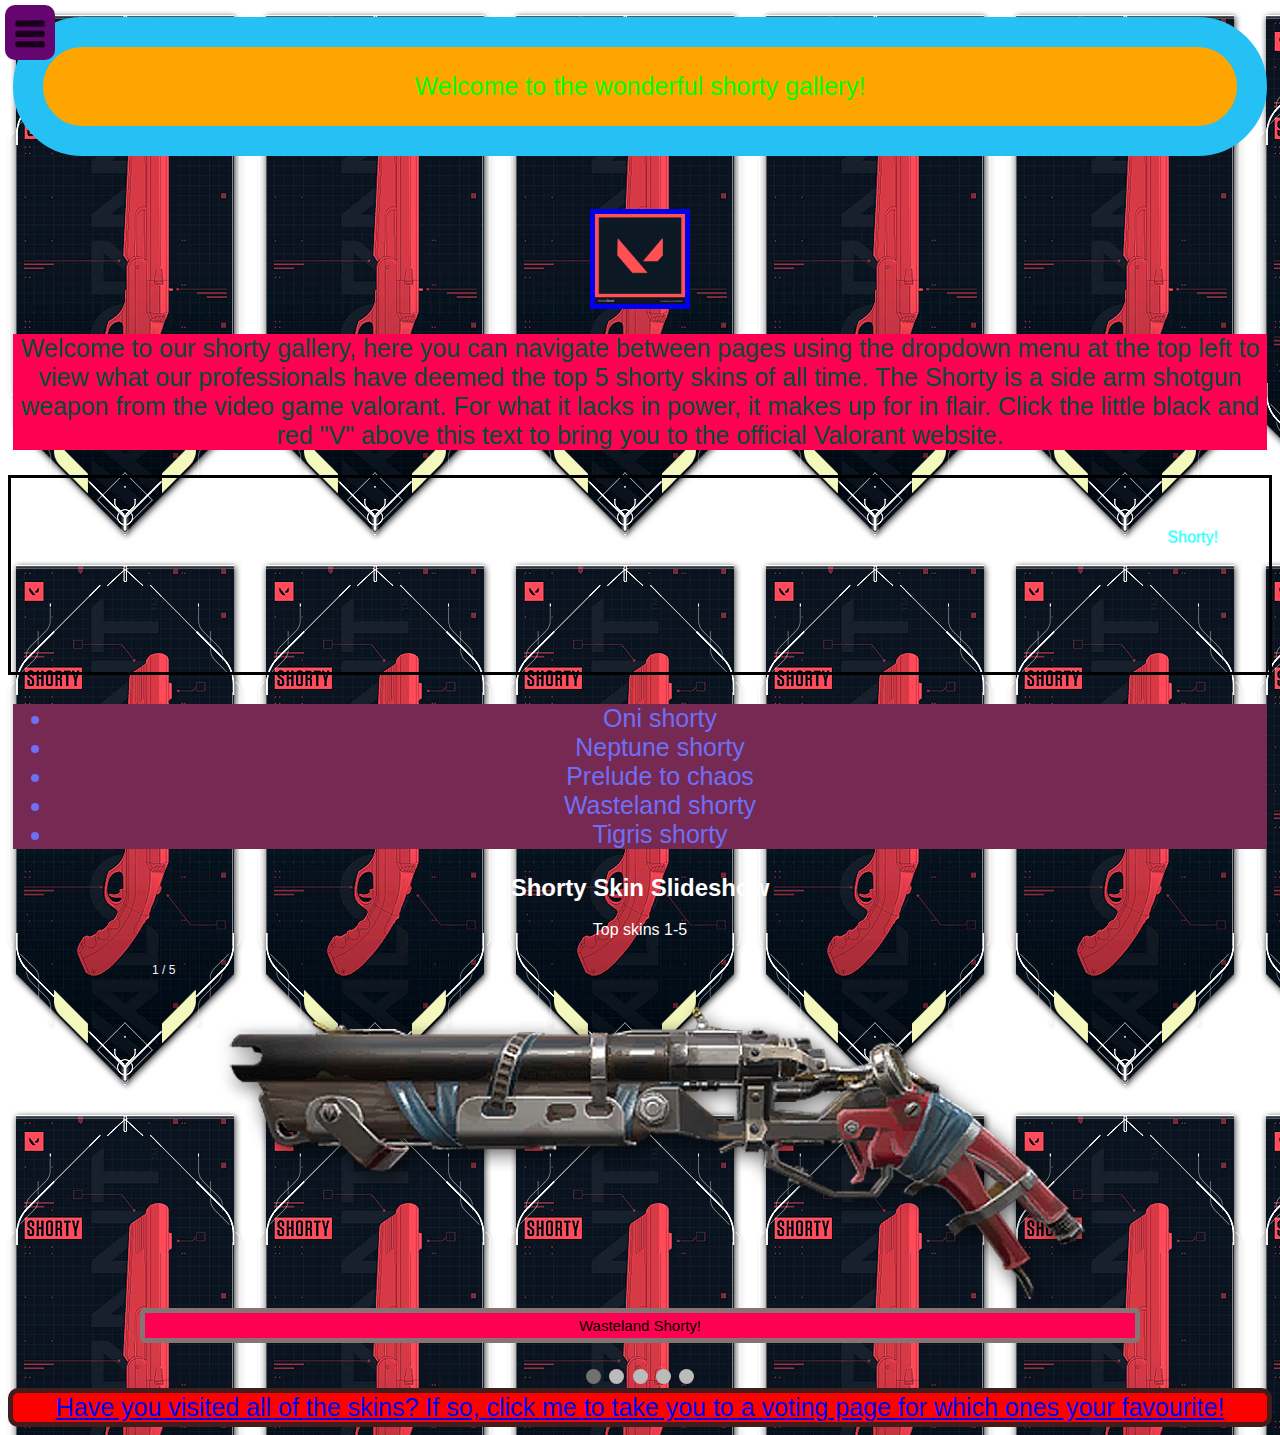
<file: index.html>
<!DOCTYPE html>
<html>

  

  

<head>
  <meta charset="utf-8">
		<meta name="viewport" content="width=device-width, initial-scale=1">
  <title>Look at the website you fool</title>
  <link href="style.css" rel="stylesheet" type="text/css" />
	<h1>
    <p>Welcome to the wonderful shorty gallery!</p>
  </h1>
	<br></br>
</head>



<body style="background-image: url('images/shorty_banner.jpeg');">


  
  <script style= texta src="script.js"></script>

	<a href="https://playvalorant.com/">
	<center>
  <img src="images/valorant.jpeg" alt="valorant logo" width="100" height="100" border-radius="180px" border="5px solid #25c0f4">
  </a>
	</center>
	
    
    
    <div class="dropdown">
	<img src="/images/hamburger-menu-icon.png" alt="Dropdown Image" style="float:left;width50px;height:50px;">
	<div class="dropdownoption">
		<a href="index.html">
			<img src="images/home.png" width="30" height="30" alt="Home Button">
		</a>
		<a href="wasteland.html">
		<img src="images/Bundle_Wasteland.jpeg" width="130" 				height="50"></a>
		<a href="tigris.html">
			<img src="images/Bundle_Tigris.jpeg" width="130" 				height="50"></a>
		<a href="oni.html">
			<img src="images/Bundle_Oni.jpeg" width="130"			height="50"></a>
		<a href="prelude.html">
			<img src="images/Bundle_Prelude_to_Chaos.jpeg" width="130" height="50"></a>
		<a href="neptune.html">
			<img src="images/Bundle_Neptune.jpeg" width="130" 				height="50"></a>
	</div>
	</div>

  <p style="color:#004f35;text-align:center;font: 25px Impact, sans-serif;background-color:#ff0053;margin-left: 5px;margin-right: 5px;border-radius: 180px border: 30px solid #25c0f4;" >Welcome to our shorty gallery, here you can navigate between pages using the dropdown menu at the top left to view what our professionals have deemed the top 5 shorty skins of all time. The Shorty is a side arm shotgun weapon from the video game valorant. For what it lacks in power, it makes up for in flair. Click the little black and red "V" above this text to bring you to the official Valorant website.  </p> 
  <marquee
  direction="down"
  width="100%"
  height="200"
  behavior="alternate"
  style="border:solid">
  <marquee behavior="alternate"
   style= "Color: cyan"> Shorty! </marquee> </marquee>
  
<ul style="color:#6f6ff6;text-align:center;font: 25px Verdana, sans-serif;background-color:#762953;margin-left: 5px;margin-right: 5px;border-radius: 180px border: 30px solid #25c0f4;">
  <li>Oni shorty</li>
  <li>Neptune shorty </li> 
  <li>Prelude to chaos</li>
  <li>Wasteland shorty</li>
  <li>Tigris shorty</li>
</ul> 

	
	<h2 style="color:white; text-align:center;">Shorty Skin Slideshow</h2>
	<p style="color:white; text-align:center;">Top skins 1-5</p>
	<div class="slideshow-container">

	<div class="mySlides fade">
  	<div class="numbertext">1 / 5</div>
  	<img src="images/wasteland_shorty_solo.jpeg" style="width:100%">
  	<div class="text">Wasteland Shorty!</div>
	</div>

	<div class="mySlides fade">
  	<div class="numbertext">2 / 5</div>
  	<img src="images/neptune_shorty_solo.jpeg" style="width:100%">
  	<div class="text">Neptune Shorty!</div>
	</div>

	<div class="mySlides fade">
  	<div class="numbertext">3 / 5</div>
  	<img src="images/oni_shorty_solo.jpeg" style="width:100%">
  	<div class="text">Oni Shorty!</div>
	</div>

  <div class="mySlides fade">
  	<div class="numbertext">4 / 5</div>
  	<img src="images/prelude_shorty_solo.jpeg" style="width:100%">
  	<div class="text">Prelude to Chaos Shorty!</div>
	</div>

  <div class="mySlides fade">
  	<div class="numbertext">5 / 5</div>
  	<img src="images/tigris_shorty_solo.jpeg" style="width:100%">
  	<div class="text">Tigris Shorty!</div>
		</div>
		</div>
	<br>
<div style="text-align:center">
  <span class="dot"></span> 
  <span class="dot"></span> 
  <span class="dot"></span>
  <span class="dot"></span>
  <span class="dot"></span>
</div>

<script>
	// Slideshow Gallery
let slideIndex = 0;
showSlides();

function showSlides() {
  let i;
  let slides = document.getElementsByClassName("mySlides");
  let dots = document.getElementsByClassName("dot");
  for (i = 0; i < slides.length; i++) {
    slides[i].style.display = "none";  
  }
  slideIndex++;
  if (slideIndex > slides.length) {slideIndex = 1}    
  for (i = 0; i < dots.length; i++) {
    dots[i].className = dots[i].className.replace(" active", "");
  }
  slides[slideIndex-1].style.display = "block";  
  dots[slideIndex-1].className += " active";
  setTimeout(showSlides, 2000); 
}
</script>


<div class="vote_link_text">
<a href="voting.html">Have you visited all of the skins? If so, click me to take you to a voting page for which ones your favourite!</a>
</div>
  
	
</body>

</html>
</file>
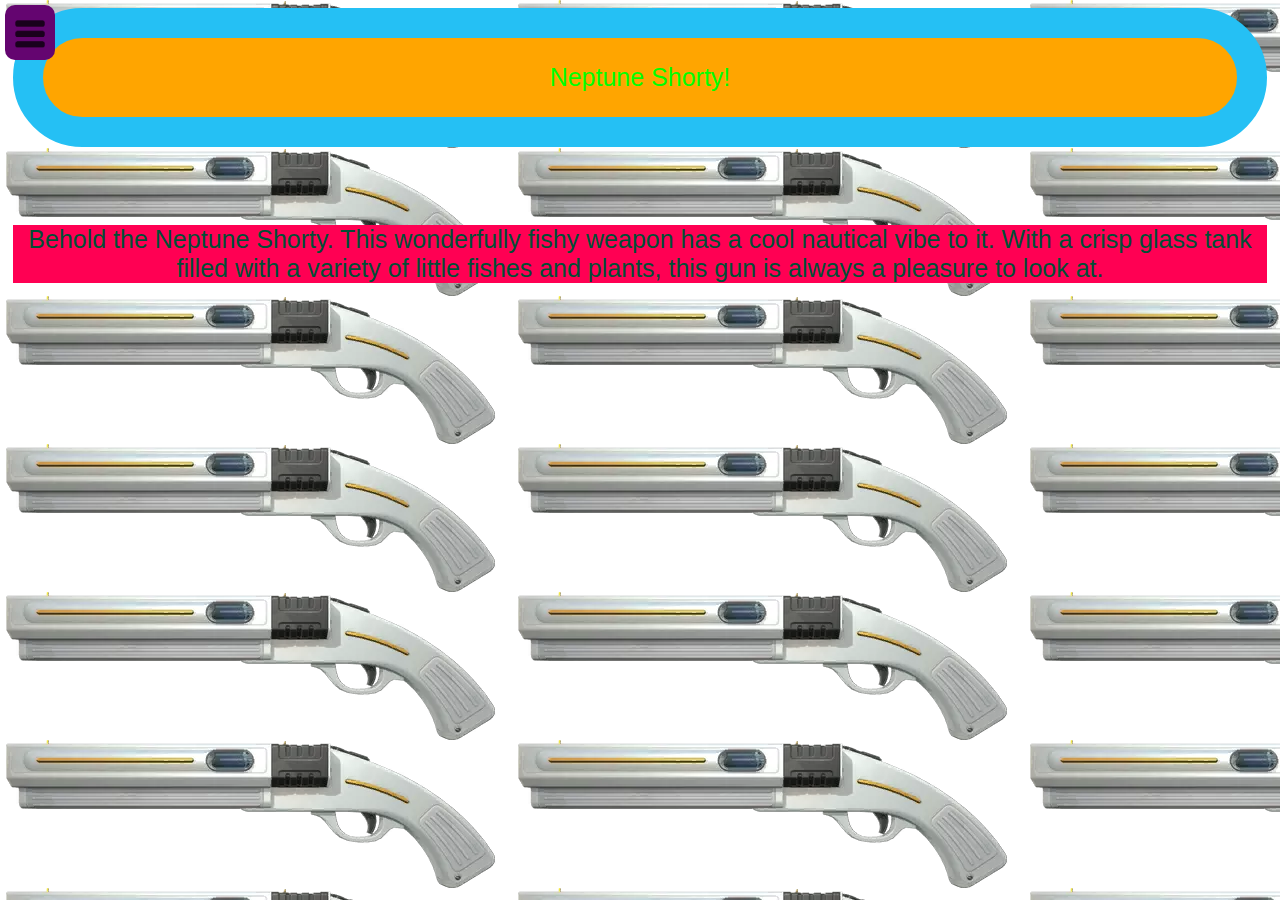
<file: neptune.html>
<head>
  <meta charset="utf-8">
  <meta name="viewport" content="width=device-width">
  <title>Look at the website you fool</title>
  <link href="style.css" rel="stylesheet" type="text/css" />
	<h1>
    <p>Neptune Shorty!</p>
  </h1>
	<br></br>
</head>


<body style="background-image: url('images/neptune_shorty_solo.jpeg');">
  
	<div class="dropdown">
	<img src="/images/hamburger-menu-icon.png" alt="Dropdown Image" style="float:left;width50px;height:50px;">
	<div class="dropdownoption">
		<a href="index.html">
			<img src="images/home.png" width="30" height="30">
		</a>
		<a href="wasteland.html">
		<img src="images/Bundle_Wasteland.jpeg" width="130" 				height="50"></a>
		<a href="tigris.html">
			<img src="images/Bundle_Tigris.jpeg" width="130" 				height="50"></a>
		<a href="oni.html">
			<img src="images/Bundle_Oni.jpeg" width="130"			height="50"></a>
		<a href="prelude.html">
			<img src="images/Bundle_Prelude_to_Chaos.jpeg" width="130" height="50"></a>
		<a href="neptune.html">
			<img src="images/Bundle_Neptune.jpeg" width="130" 				height="50"></a>
	</div>
	</div>

  <p style="color:#004f35;text-align:center;font: 25px Comic Sans MS, sans-serif;background-color:#ff0053;margin-left: 5px;margin-right: 5px;border-radius: 180px border: 30px solid #25c0f4;" >Behold the Neptune Shorty. This wonderfully fishy weapon has a cool nautical vibe to it. With a crisp glass tank filled with a variety of little fishes and plants, this gun is always a pleasure to look at.</p>

  
</body>
</file>
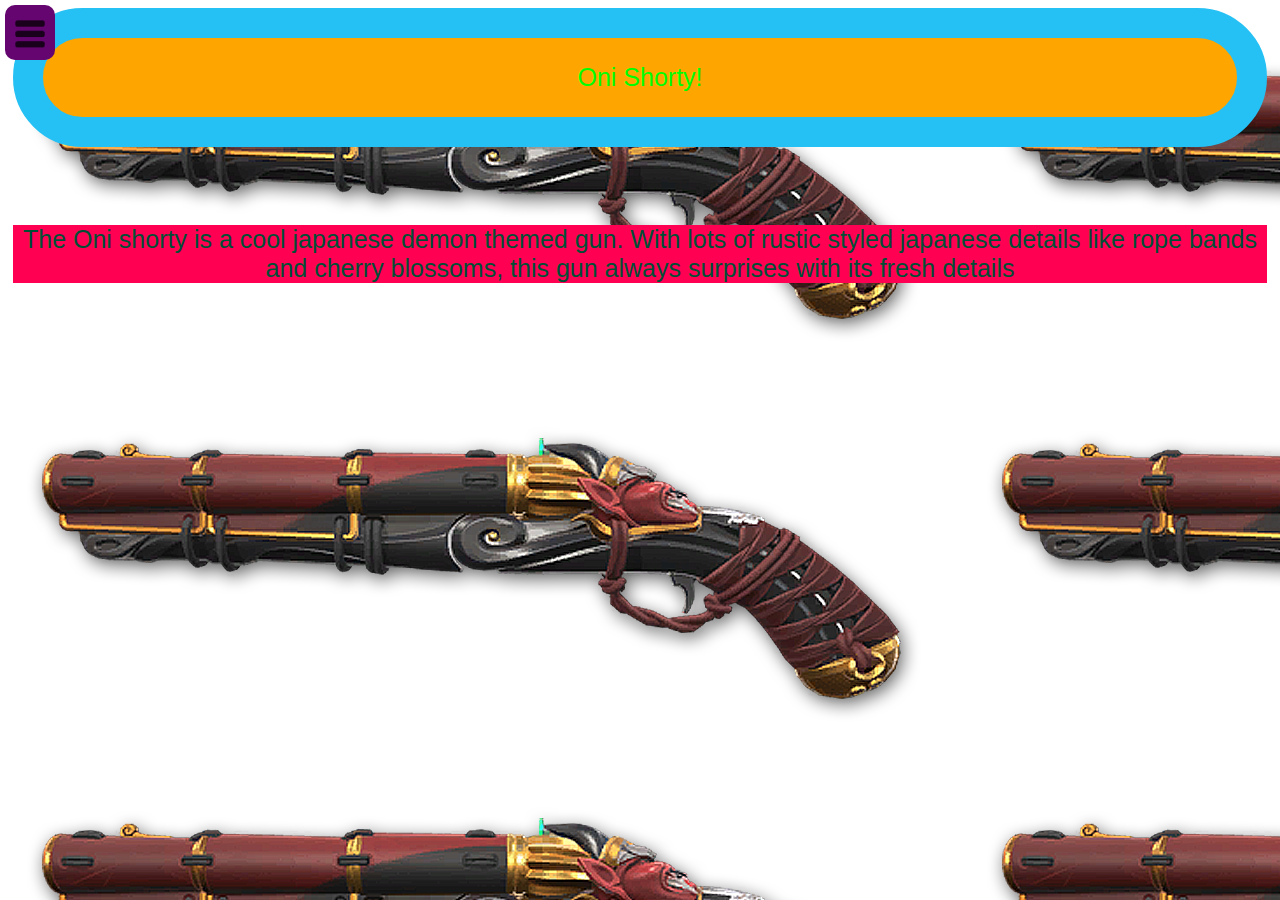
<file: oni.html>
<head>
  <meta charset="utf-8">
  <meta name="viewport" content="width=device-width">
  <title>Start running</title>
  <link href="style.css" rel="stylesheet" type="text/css" />
	<h1>
    <p>Oni Shorty!</p>
  </h1>
	<br></br>
</head>

<body style="background-image: url('images/oni_shorty_solo.jpeg');">

	
	<div class="dropdown">
	<img src="/images/hamburger-menu-icon.png" alt="Dropdown Image" style="float:left;width50px;height:50px;">
	<div class="dropdownoption">
		<a href="index.html">
			<img src="images/home.png" width="30" height="30">
		</a>
		<a href="wasteland.html">
		<img src="images/Bundle_Wasteland.jpeg" width="130" 				height="50"></a>
		<a href="tigris.html">
			<img src="images/Bundle_Tigris.jpeg" width="130" 				height="50"></a>
		<a href="oni.html">
			<img src="images/Bundle_Oni.jpeg" width="130"			height="50"></a>
		<a href="prelude.html">
			<img src="images/Bundle_Prelude_to_Chaos.jpeg" width="130" height="50"></a>
		<a href="neptune.html">
			<img src="images/Bundle_Neptune.jpeg" width="130" 				height="50"></a>
	</div>
	</div>

  <p style="color:#004f35;text-align:center;font: 25px Comic Sans MS, sans-serif;background-color:#ff0053;margin-left: 5px;margin-right: 5px;border-radius: 180px border: 30px solid #25c0f4;" >The Oni shorty is a cool japanese demon themed gun. With lots of rustic styled japanese details like rope bands and cherry blossoms, this gun always surprises with its fresh details</p>
  
</body>
</file>
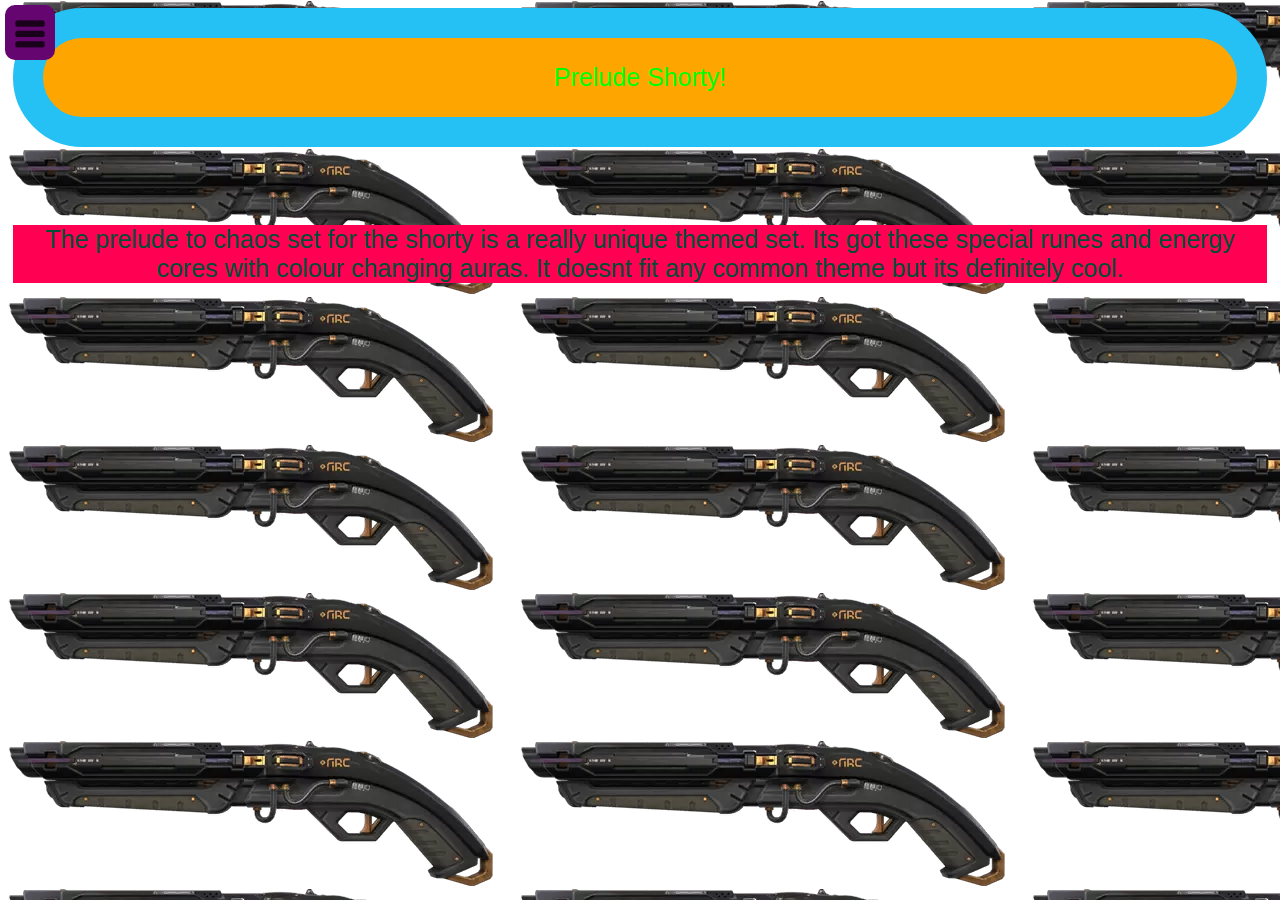
<file: prelude.html>
<head>
  <meta charset="utf-8">
  <meta name="viewport" content="width=device-width">
  <title>Look at the website you fool</title>
  <link href="style.css" rel="stylesheet" type="text/css" />
	<h1>
    <p>Prelude Shorty!</p>
  </h1>
	<br></br>
</head>

<body style="background-image: url('images/prelude_shorty_solo.jpeg');">

	
	<div class="dropdown">
	<img src="/images/hamburger-menu-icon.png" alt="Dropdown Image" style="float:left;width50px;height:50px;">
	<div class="dropdownoption">
		<a href="index.html">
			<img src="images/home.png" width="30" height="30">
		</a>
		<a href="wasteland.html">
		<img src="images/Bundle_Wasteland.jpeg" width="130" 				height="50"></a>
		<a href="tigris.html">
			<img src="images/Bundle_Tigris.jpeg" width="130" 				height="50"></a>
		<a href="oni.html">
			<img src="images/Bundle_Oni.jpeg" width="130"			height="50"></a>
		<a href="prelude.html">
			<img src="images/Bundle_Prelude_to_Chaos.jpeg" width="130" height="50"></a>
		<a href="neptune.html">
			<img src="images/Bundle_Neptune.jpeg" width="130" height="50"></a>
	</div>
	</div>
    <p style="color:#004f35;text-align:center;font: 25px Comic Sans MS, sans-serif;background-color:#ff0053;margin-left: 5px;margin-right: 5px;border-radius: 180px border: 30px solid #25c0f4;" >The prelude to chaos set for the shorty is a really unique themed set. Its got these special runes and energy cores with colour changing auras. It doesnt fit any common theme but its definitely cool. </p>
</body>
</file>
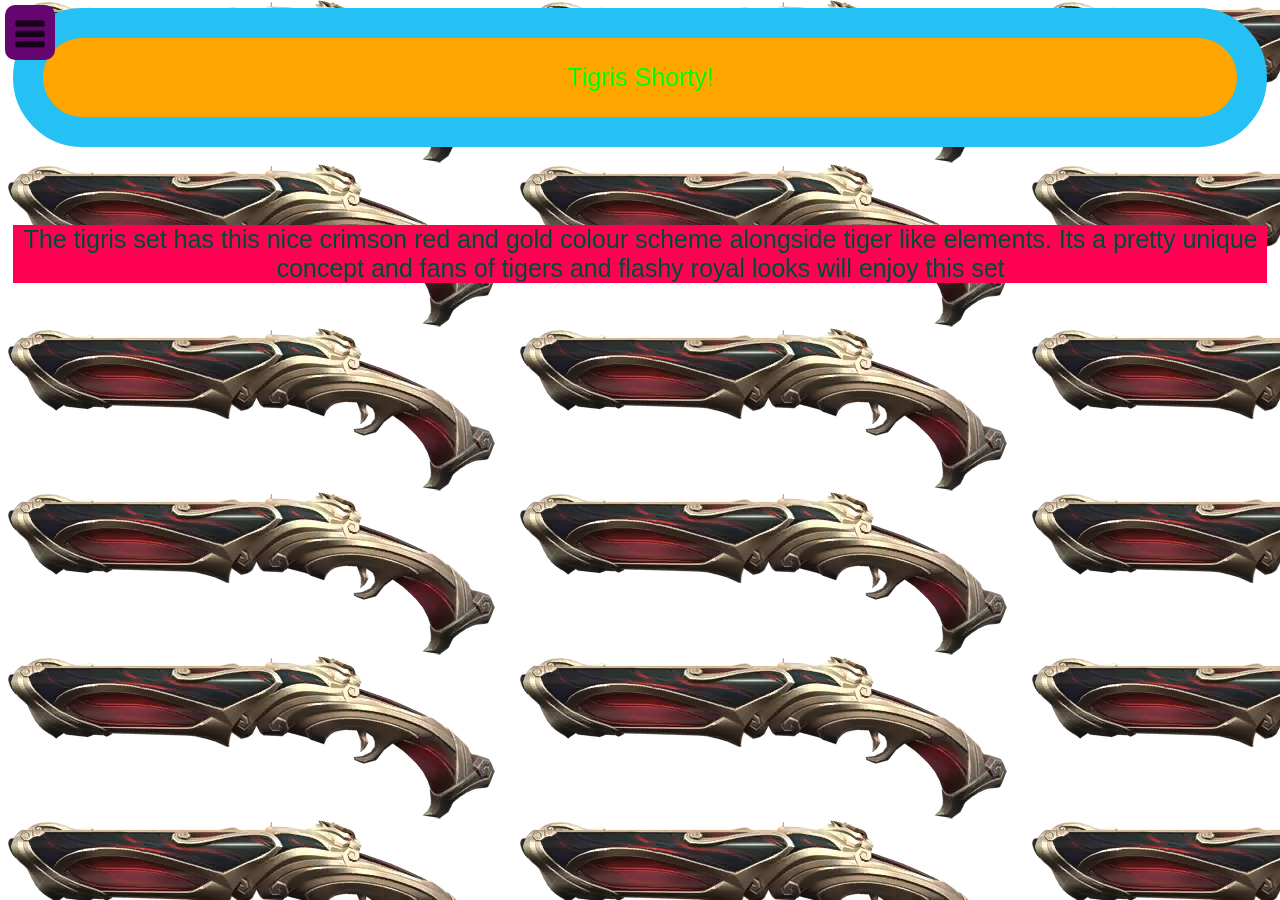
<file: tigris.html>
<head>
  <meta charset="utf-8">
  <meta name="viewport" content="width=device-width">
  <title>Look at the website you fool</title>
  <link href="style.css" rel="stylesheet" type="text/css" />
	<h1>
    <p>Tigris Shorty!</p>
  </h1>
	<br></br>
</head>

<body style="background-image: url('images/tigris_shorty_solo.jpeg');">

	
	<div class="dropdown">
	<img src="/images/hamburger-menu-icon.png" alt="Dropdown Image" style="float:left;width50px;height:50px;">
	<div class="dropdownoption">
		<a href="index.html">
			<img src="images/home.png" width="30" height="30">
		</a>
		<a href="wasteland.html">
		<img src="images/Bundle_Wasteland.jpeg" width="130" 				height="50"></a>
		<a href="tigris.html">
			<img src="images/Bundle_Tigris.jpeg" width="130" 				height="50"></a>
		<a href="oni.html">
			<img src="images/Bundle_Oni.jpeg" width="130"			height="50"></a>
		<a href="prelude.html">
			<img src="images/Bundle_Prelude_to_Chaos.jpeg" width="130" height="50"></a>
		<a href="neptune.html">
			<img src="images/Bundle_Neptune.jpeg" width="130" 				height="50"></a>
	</div>
	</div>
    <p style="color:#004f35;text-align:center;font: 25px Comic Sans MS, sans-serif;background-color:#ff0053;margin-left: 5px;margin-right: 5px;border-radius: 180px border: 30px solid #25c0f4;" >The tigris set has this nice crimson red and gold colour scheme alongside tiger like elements. Its a pretty unique concept and fans of tigers and flashy royal looks will enjoy this set</p>
</body>
</file>
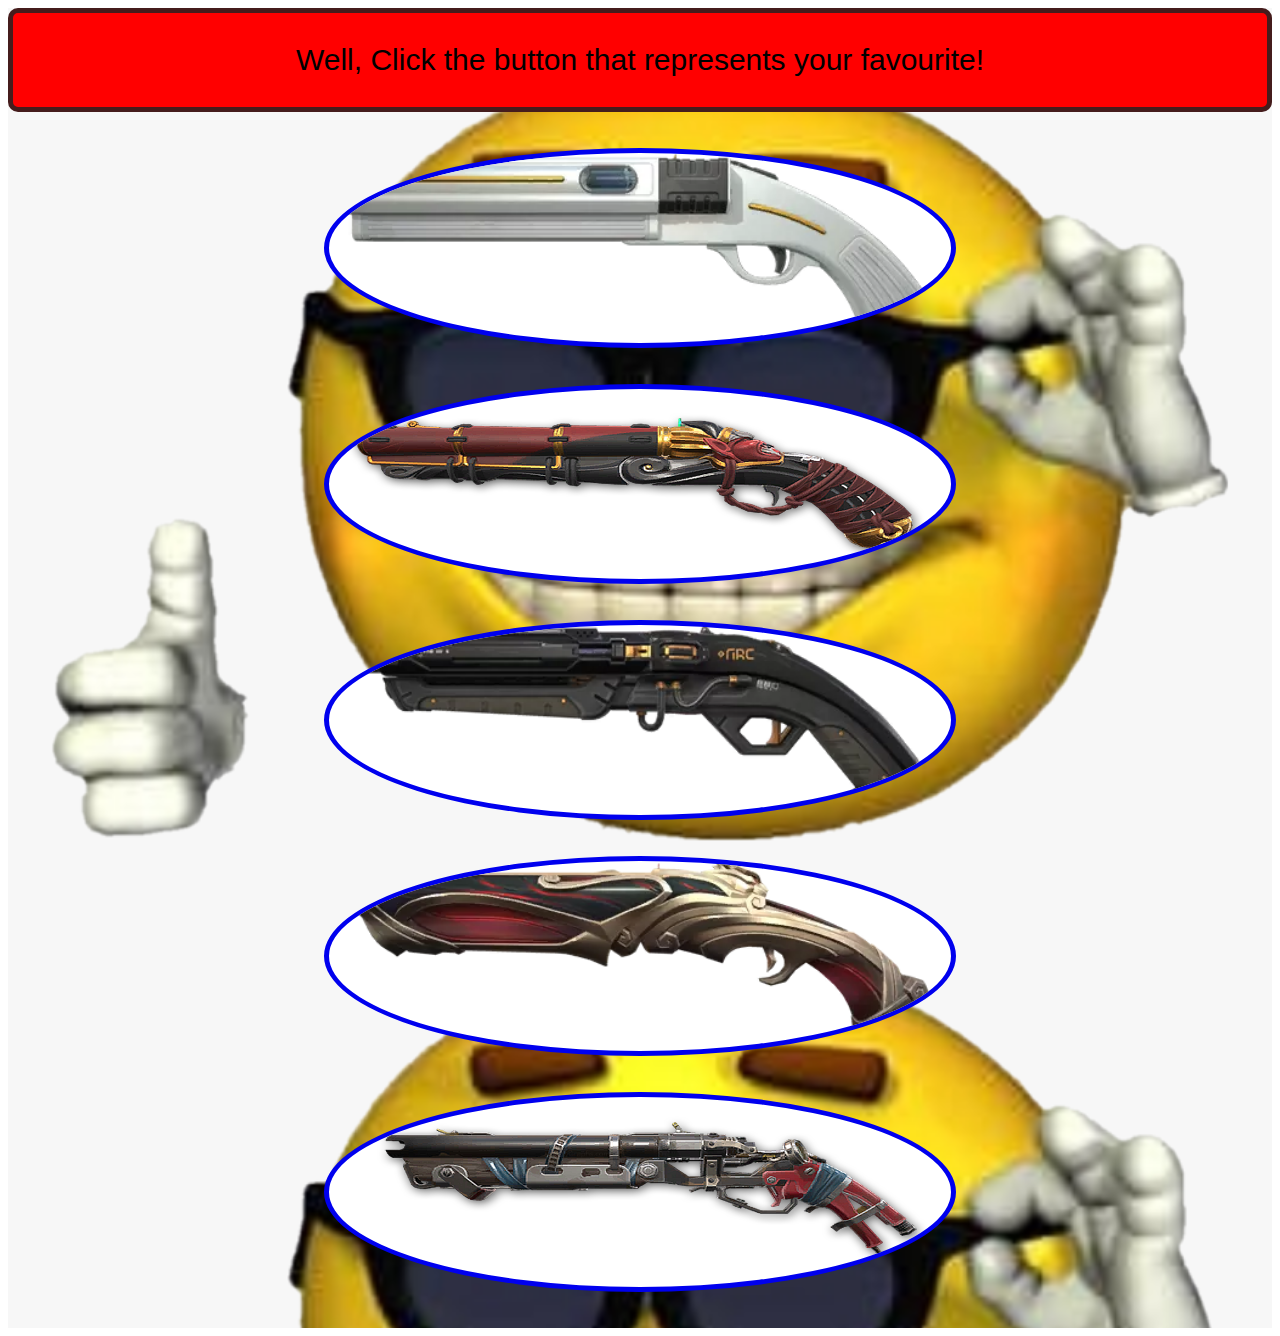
<file: voting.html>
<head>
  <meta charset="utf-8">
  <meta name="viewport" content="width=device-width">
  <title>Hello, thanks in advance for voting :)</title>
  <link href="style.css" rel="stylesheet" type="text/css" />
</head>

<body>
	<div class="fav-background">
		<div class="favourite_header">
		<p>Well, Click the button that represents your favourite!</p>
		</div>
</a>
<br></br>

  <a href="results.html">
 <img src="images/neptune_shorty_solo.jpeg" alt="neptune shorty" width="150" height="200" border-radius="180px" border="5px solid #25c0f4" class="center circle" >
  </a>

<br></br>

    <a href="results.html">
 <img src="images/oni_shorty_solo.jpeg" alt="neptune shorty" width="150" height="200" border-radius="180px" border="5px solid #25c0f4" display="block" class="circle center">
</a>
  <br></br>

    <a href="results.html">
 <img src="images/prelude_shorty_solo.jpeg" alt="neptune shorty" width="150" height="200" border-radius="180px" border="5px solid #25c0f4" class="center circle">
</a>
  <br></br>

      <a href="results.html">
 <img src="images/tigris_shorty_solo.jpeg" alt="neptune shorty" width="150" height="200" border-radius="180px" border="5px solid #25c0f4" class="center circle" padding="100px">
</a>
  <br></br>

        <a href="results.html">
 <img src="images/wasteland_shorty_solo.jpeg" alt="neptune shorty" width="150" height="200" border-radius="180px" border="5px solid #25c0f4" class="center circle">
        </a>

<br></br>
		
	</div>

</body>
</file>
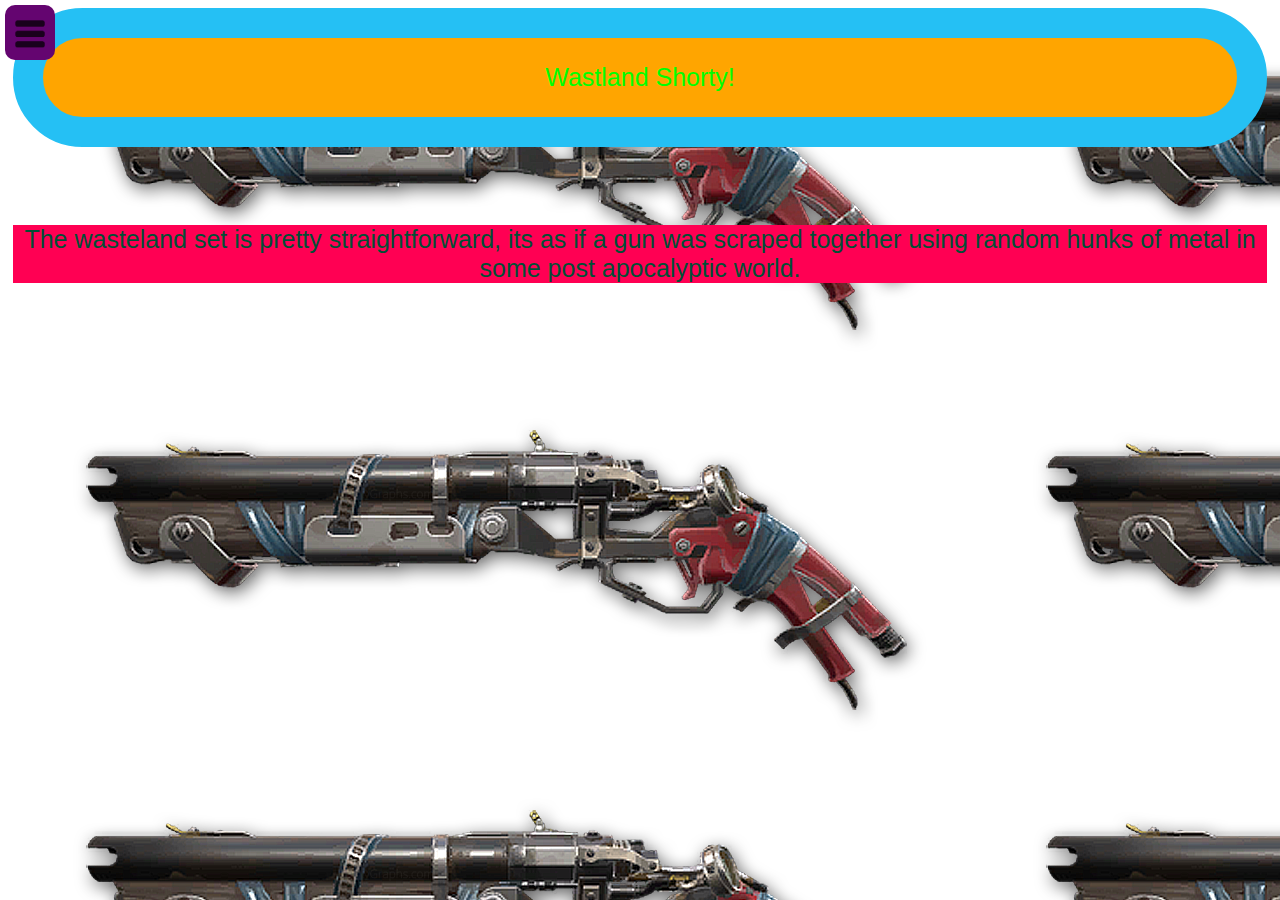
<file: wasteland.html>
<head>
  <meta charset="utf-8">
  <meta name="viewport" content="width=device-width">
  <title>Look at the website you fool</title>
  <link href="style.css" rel="stylesheet" type="text/css" />
	<h1>
    <p>Wastland Shorty!</p>
  </h1>
	<br></br>
</head>

<body style="background-image: url('images/wasteland_shorty_solo.jpeg');">

	
	<div class="dropdown">
	<img src="/images/hamburger-menu-icon.png" alt="Dropdown Image" style="float:left;width50px;height:50px;">
	<div class="dropdownoption">
		<a href="index.html">
			<img src="images/home.png" width="30" height="30">
		</a>
		<a href="wasteland.html">
		<img src="images/Bundle_Wasteland.jpeg" width="130" 				height="50"></a>
		<a href="tigris.html">
			<img src="images/Bundle_Tigris.jpeg" width="130" 				height="50"></a>
		<a href="oni.html">
			<img src="images/Bundle_Oni.jpeg" width="130"			height="50"></a>
		<a href="prelude.html">
			<img src="images/Bundle_Prelude_to_Chaos.jpeg" width="130" height="50"></a>
		<a href="neptune.html">
			<img src="images/Bundle_Neptune.jpeg" width="130" 				height="50"></a>
	</div>
	</div>
    <p style="color:#004f35;text-align:center;font: 25px Comic Sans MS, sans-serif;background-color:#ff0053;margin-left: 5px;margin-right: 5px;border-radius: 180px border: 30px solid #25c0f4;" >The wasteland set is pretty straightforward, its as if a gun was scraped together using random hunks of metal in some post apocalyptic world. </p>
</body>
</file>
<file: style.css>
h1 {
	font: 25px Comic Sans MS, sans-serif;
  color:lime;
  text-align:center;
	background-color:orange;
	margin-left: 5px;
	margin-right: 5px;
	border-radius: 180px;
	border: 30px solid #25c0f4;
}





.dropdown {
	position:fixed;
	display: inline-block;
	left:5px;
	top:5px;
	padding-top: 5px;
	border-radius: 10px;
	background-color: #640570;
}

.dropdown:hover .dropdownoption {display: block;}

.dropdownoption {
	display: none;
	z-index: 1;
}

.dropdownoption a {
  color: black;
  padding: 12px 16px;
  text-decoration: none;
  display: block;
}

.dropdownoption a:hover {background-color: #fff700;}

intrograph {
	color:white;
}


/* Style for slideshow */
* {box-sizing: border-box;}
body {font-family: Verdana, sans-serif;}
.mySlides {display: none;}
img {vertical-align: middle;}


.slideshow-container {
  max-width: 1000px;
  position: relative;
  margin: auto;
}


.text {
  color:black;
  font-size: 15px;
  padding: 4px 6px;
  position: absolute;
  bottom: 8px;
  width: 100%;
  text-align: center;
  background-color:#ff0053;
  border-radius: 5px; 
  border: 5px solid #877373;
}


.numbertext {
  color: #f2f2f2;
  font-size: 12px;
  padding: 8px 12px;
  position: absolute;
  top: 0;
}


.dot {
  height: 15px;
  width: 15px;
  margin: 0 2px;
  background-color: #bbb;
  border-radius: 50%;
  display: inline-block;
  transition: background-color 0.6s ease;
}

.active {
  background-color: #717171;
}


.fade {
  animation-name: fade;
  animation-duration: 1.5s;
}

@keyframes fade {
  from {opacity: .4} 
  to {opacity: 1}
}


@media only screen and (max-width: 300px) {
  .text {font-size: 11px}
}


.vote_link_text {
  border-radius: 10px; 
  border: 5px solid #451c1c;
  background-color: #ff0000;
  text-align:center;
  font-size:25px;
 
}

.favourite_header {
  border-radius: 10px; 
  border: 5px solid #451c1c;
  background-color: #ff0000;
  text-align:center;
  font-size:30px;
}

.fav-background {
	background-image: url('images/sunglas.png');
	background-size: contain;
	overflow: scroll;
}

.circle {
    background-color:white;
    background-size: cover;
    border-radius:50% 50% 50% 50%;
    width:100px;
    height:200px;
}

.center {
  display: block;
  margin-left: auto;
  margin-right: auto;
  width: 50%;
}

.circle:hover {background-color:black;}
</file>
